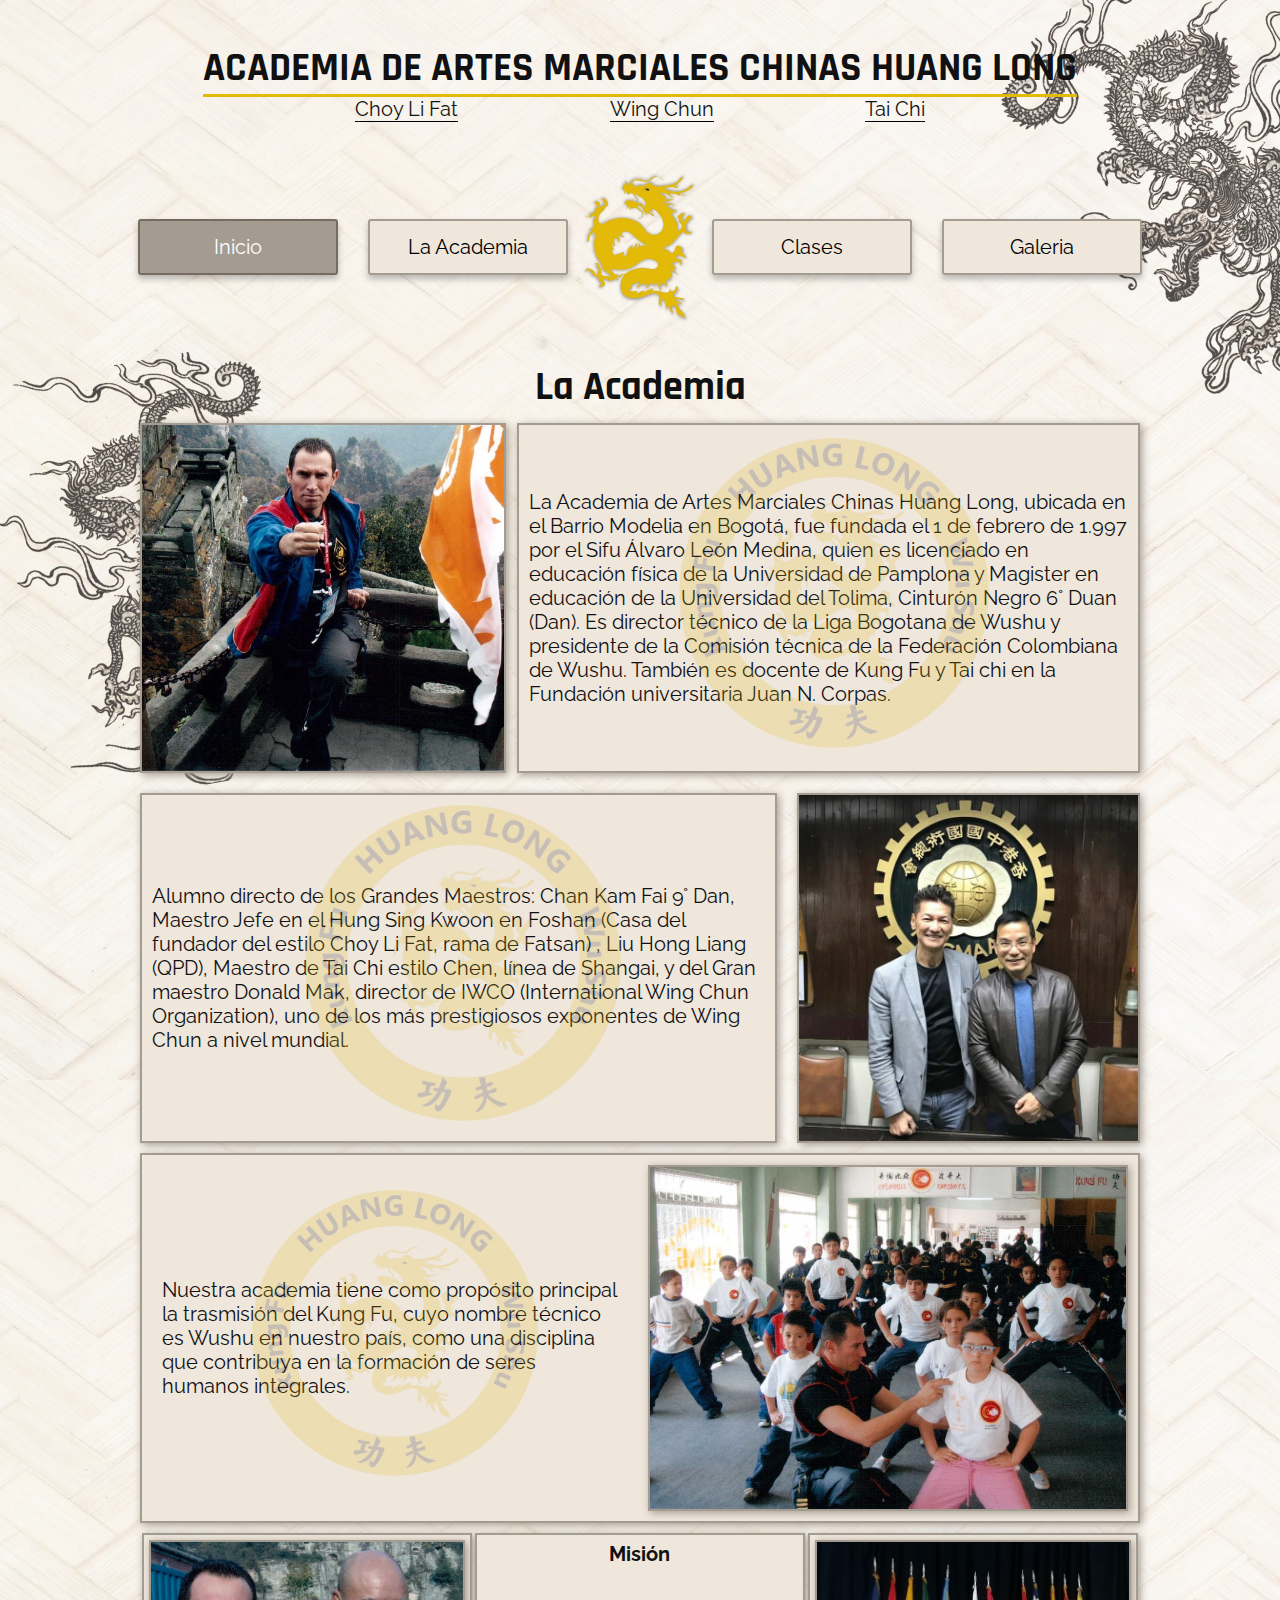
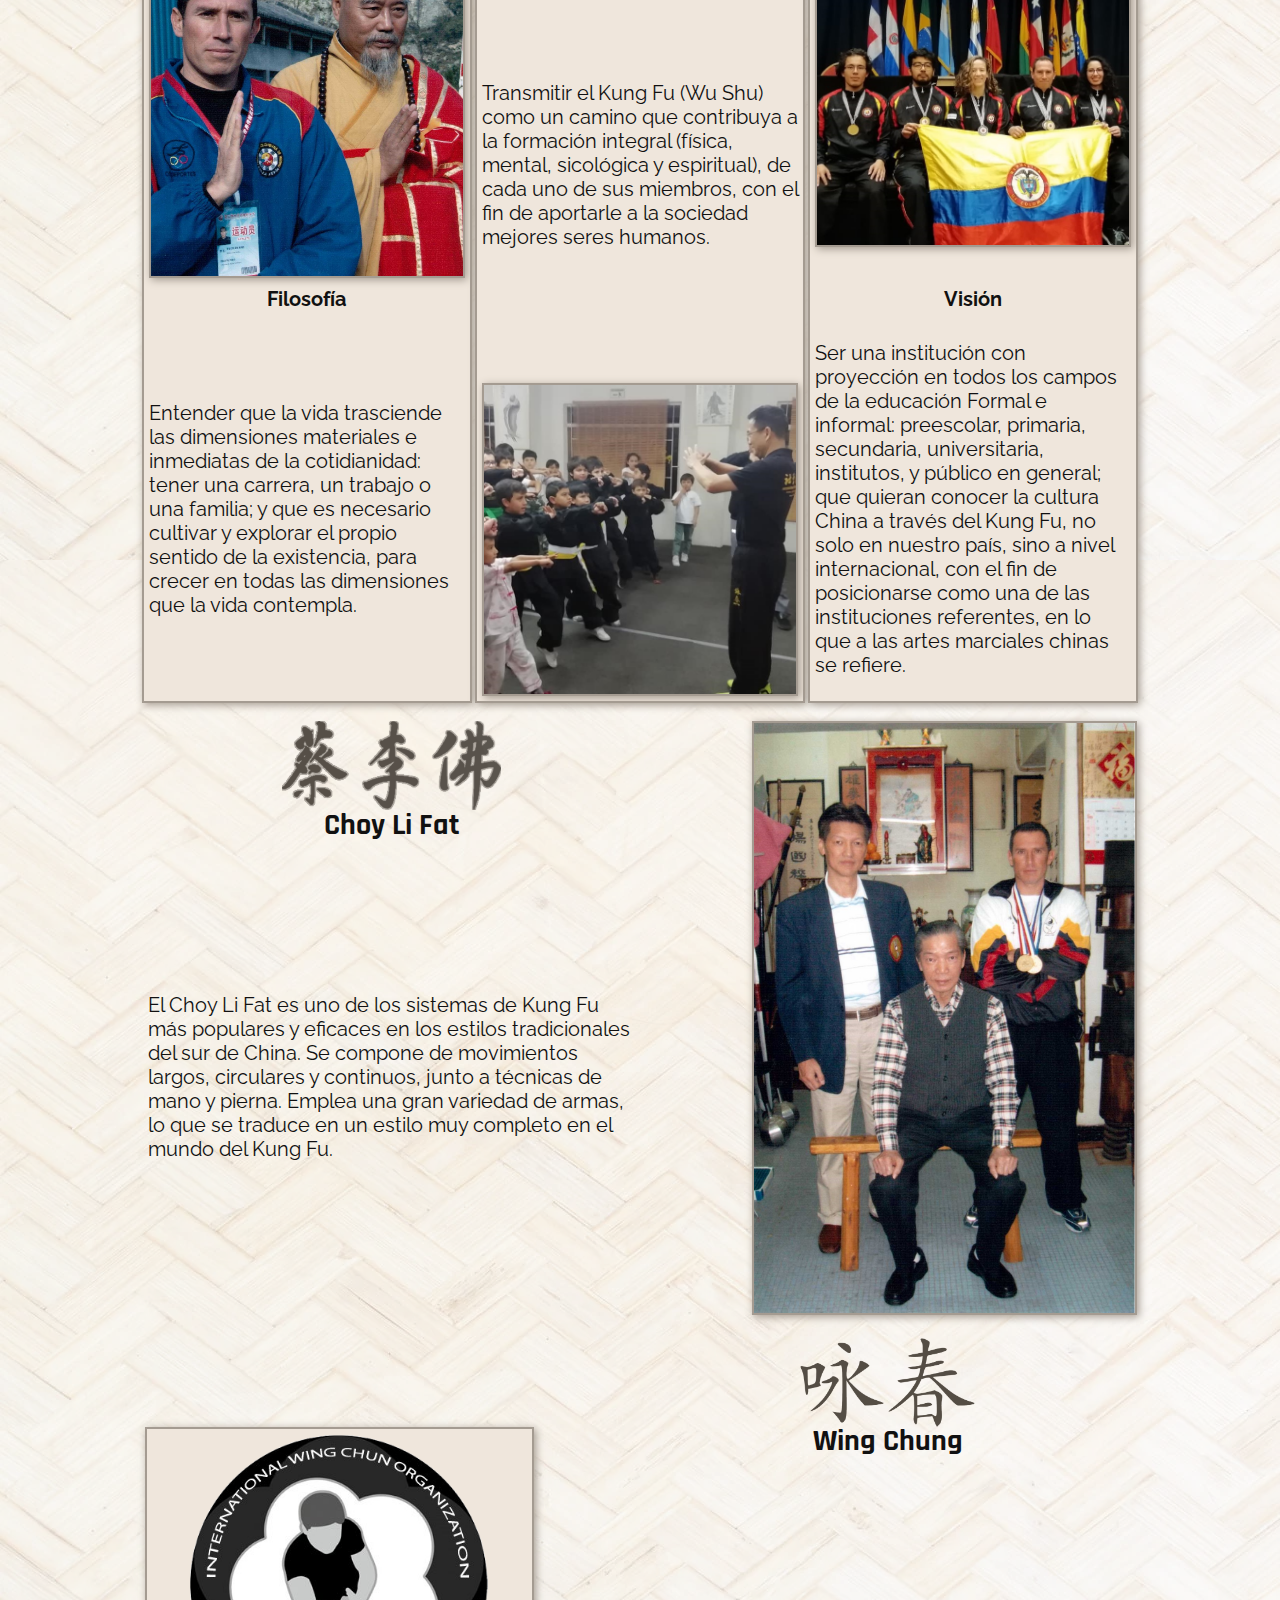
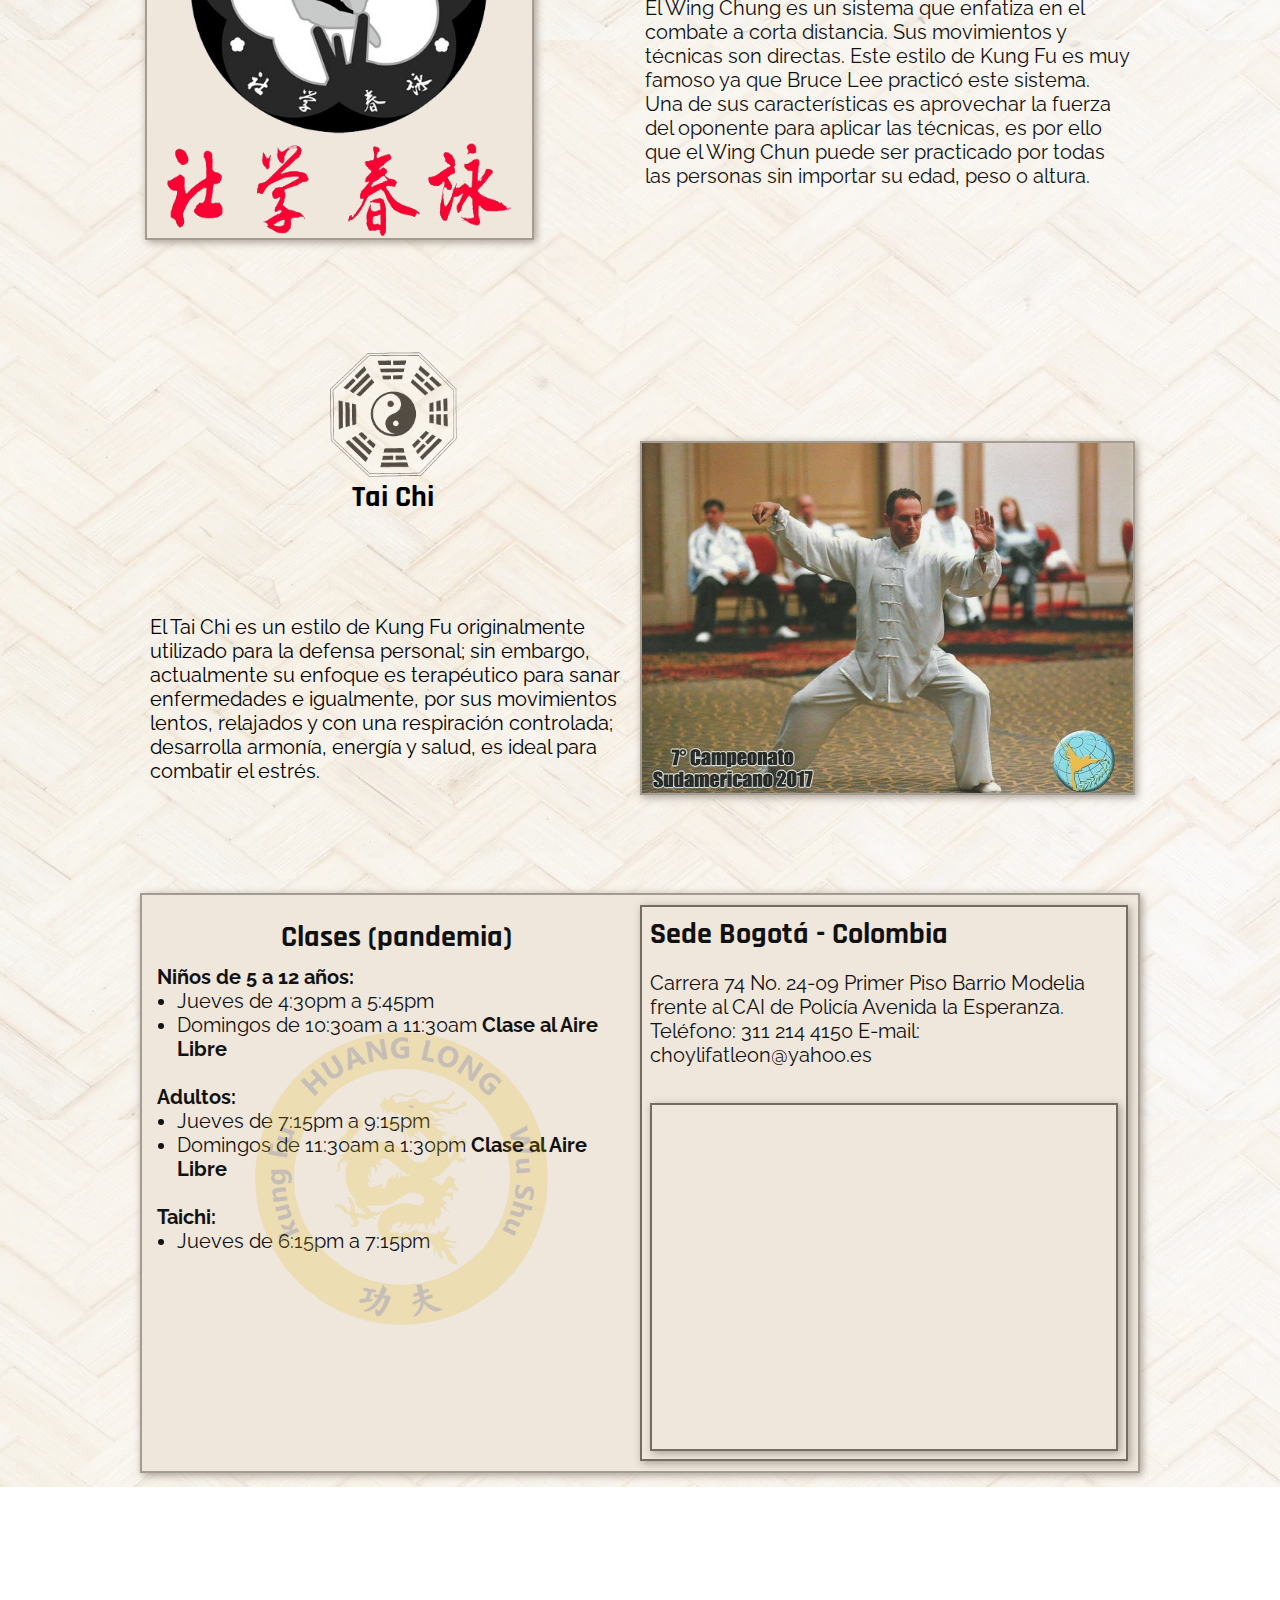
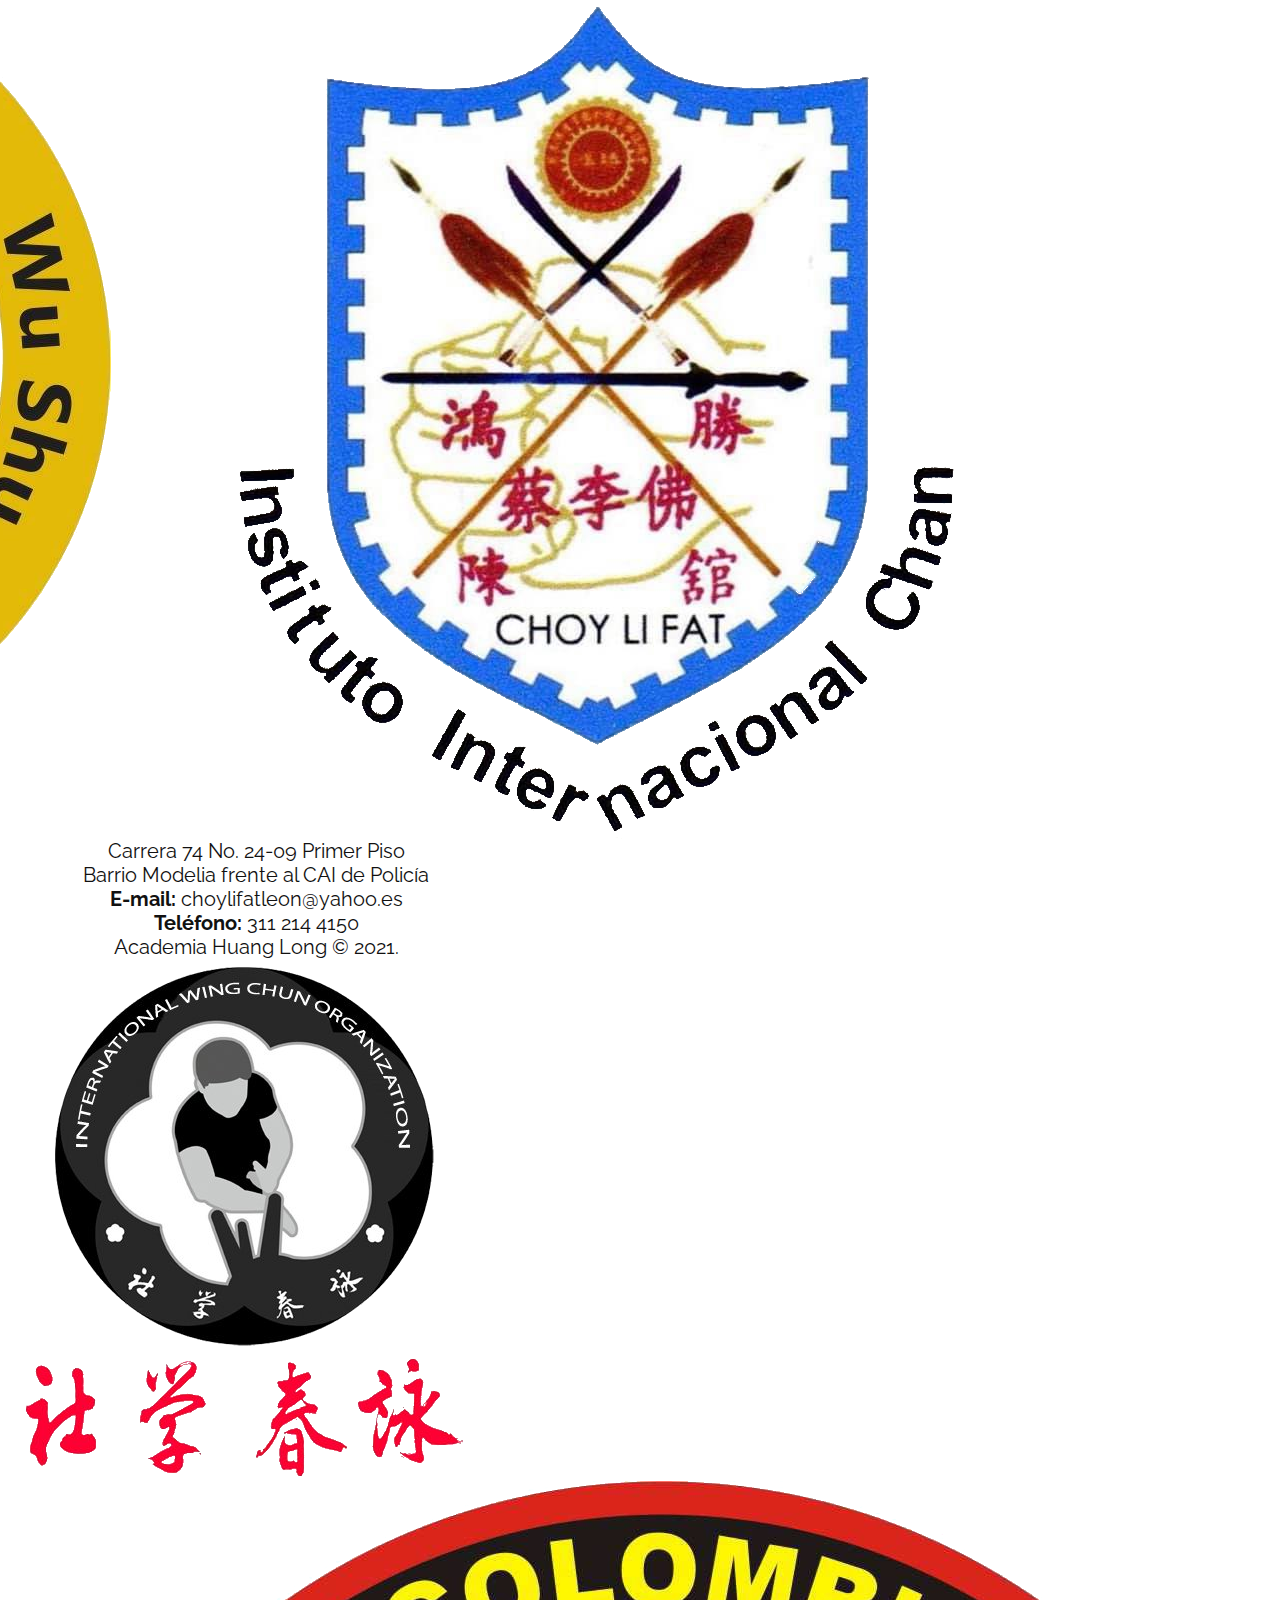
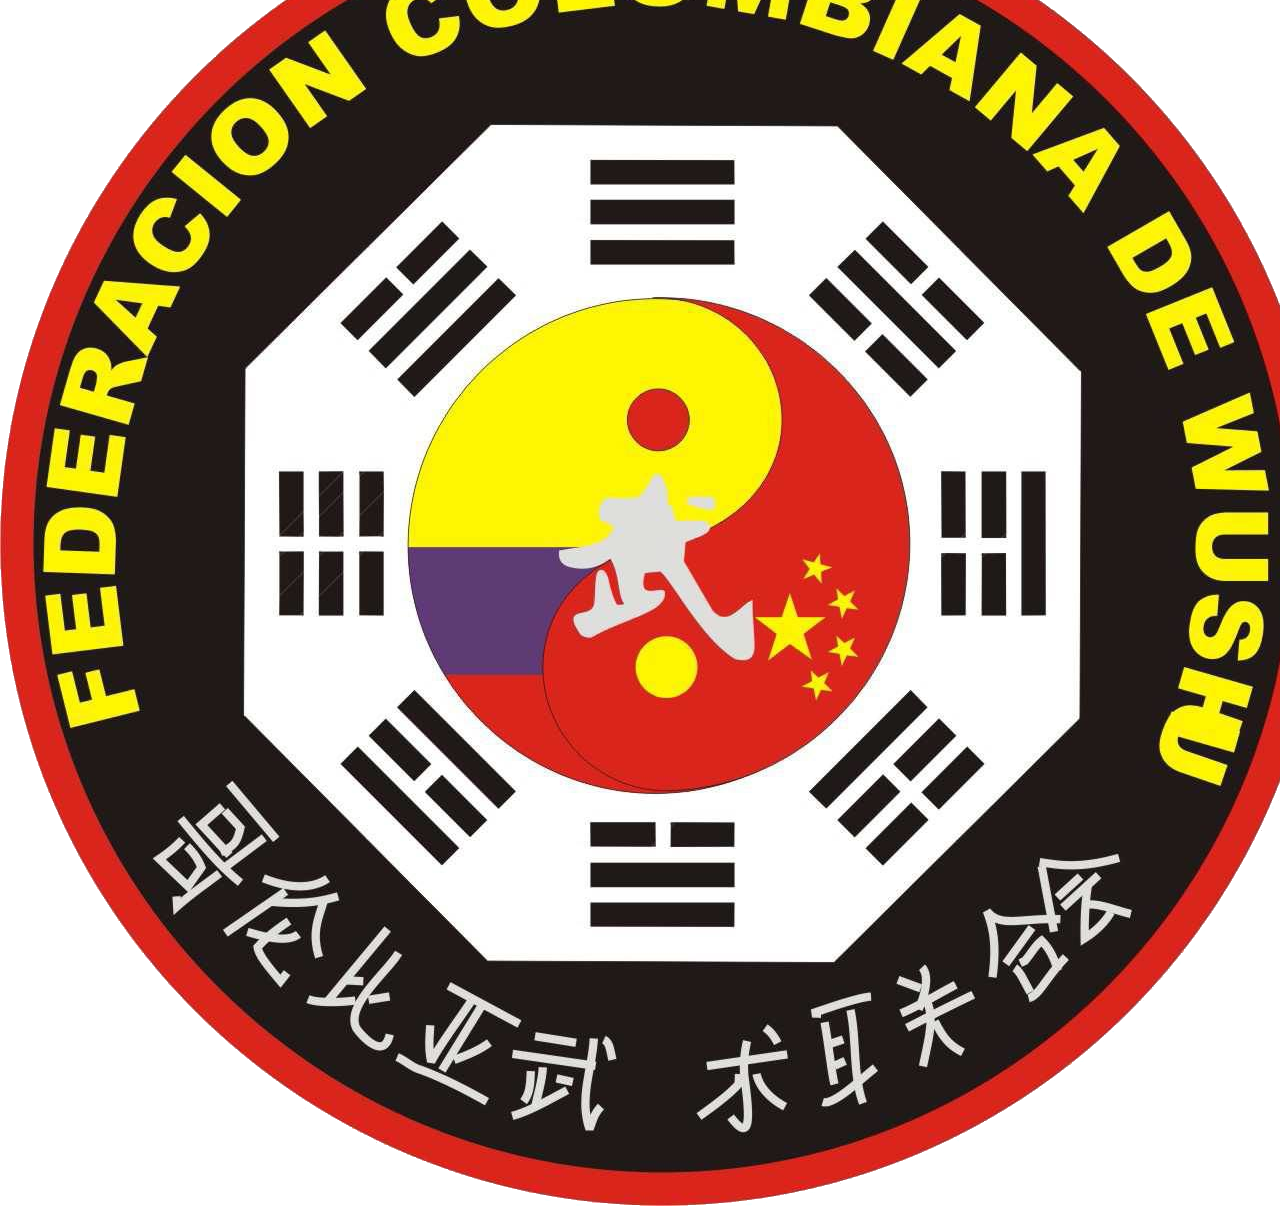
<file: academia.html>
<!DOCTYPE html>
<html lang="es">

<head>
    <meta charset="UTF-8">
    <meta http-equiv="X-UA-Compatible" content="IE=edge">
    <meta name="viewport" content="width=device-width, initial-scale=1.0">
    <link rel="shortcut icon" href="img/dragon_logo.ico" type="image/x-icon">
    <link rel="stylesheet" href="css/academia.css">
    <title>Academia Huang Long</title>
</head>

<body>
    <div class="background">
        <div class="dragon_1"></div>
        <div class="dragon_2"></div>
        <div class="container-content">
            <!--BANNER-->
            <div class="container">
                <div class="banner">
                    <div class="container-icons-top">
                        <div class="container-icons-left">
                            <div class="icon-banner icon-hamburguesa"></div>
                        </div>
                        <div class="container-icons-right">
                            <div class="icon-banner icon-wiki"></div>
                            <div class="icon-banner icon-youtube"></div>
                            <div class="icon-banner icon-facebook"></div>
                        </div>
                    </div>
                    <div class="container-icons-bot">
                        <div id="icon-1" class="icon-banner icon-circle--full "></div>
                        <div id="icon-2" class="icon-banner icon-circle--empty"></div>
                        <div id="icon-3" class="icon-banner icon-slider"></div>
                        <div id="icon-4" class="icon-banner icon-circle--empty"></div>
                        <div id="icon-5" class="icon-banner icon-circle--empty"></div>
                    </div>
                </div>
            </div>
            <!--TITULOS Y ENLACES-->
            <div class="central-title">
                <h1 class="title-academy">
                    <span class="span-title">
                        ACADEMIA DE ARTES MARCIALES CHINAS HUANG LONG
                    </span>
                </h1>
                <div class="yellow-line"></div>
                <div class="quick-access">
                    <a href="#section-clf" class="access">Choy Li Fat</a>
                    <a href="#section-wc" class="access">Wing Chun</a>
                    <a href="#section-tc" class="access">Tai Chi</a>
                </div>
            </div>

            <!--MENU-->
            <div class="menu">
                <button class="button button--active">Inicio</button>
                <button class="button">La Academia</button>
                <div class="logo-dragon"></div>
                <button class="button">Clases</button>
                <button class="button">Galeria</button>
            </div>

            <!--LA ACADEMIA-->
            <div class="central-title">
                <h1 class="title-academy">
                    <span class="span-title">
                        La Academia
                    </span>
                </h1>
            </div>

            <!--EL SIFU-->
            <div class="container-sifu">
                <div class="content--1">
                    <div class="container-img-sifu">
                        <img src="img/sifu-1.jpg" class="img-sifu-content1" alt="Imagen Sifu Puño">
                    </div>
                    <div class="container-texto--1">
                        <span class="texto--left">
                            La Academia de Artes Marciales Chinas Huang Long, ubicada en el Barrio Modelia en Bogotá,
                            fue
                            fundada el 1 de febrero de 1.997 por el Sifu Álvaro León Medina, quien es licenciado en
                            educación
                            física de la Universidad de Pamplona y Magister en educación de la Universidad del Tolima,
                            Cinturón
                            Negro 6° Duan (Dan). Es director técnico de la Liga Bogotana de Wushu y presidente de la
                            Comisión
                            técnica de la Federación Colombiana de Wushu. También es docente de Kung Fu y Tai chi en la
                            Fundación universitaria Juan N. Corpas.
                        </span>
                    </div>
                </div>
            </div>

            <!--MAESTROS-->
            <div class="container-cont-2">
                <div class="content--2">
                    <div class="container-texto--2">
                        <span class="texto--left">
                            Alumno directo de los Grandes Maestros: Chan Kam Fai 9° Dan, Maestro Jefe en el Hung Sing
                            Kwoon en
                            Foshan (Casa del fundador del estilo Choy Li Fat, rama de Fatsan) , Liu Hong Liang (QPD),
                            Maestro de
                            Tai Chi estilo Chen, línea de Shangai, y del Gran maestro Donald Mak, director de IWCO
                            (International Wing Chun Organization), uno de los más prestigiosos exponentes de Wing Chun
                            a nivel
                            mundial.
                        </span>
                    </div>
                    <div class="container-img-cont-2">
                        <img src="img/maestros.jpg" class="img-maestros" alt="Imagen Maestros">
                    </div>
                </div>
            </div>

            <!--NIÑOS-->
            <div class="container-cont-kids">
                <div class="content--3">
                    <div class="container-texto--3">
                        <span class="texto--left">
                            Nuestra academia tiene como propósito principal la trasmisión del Kung Fu, cuyo nombre
                            técnico es
                            Wushu en nuestro país, como una disciplina que contribuya en la formación de seres humanos
                            integrales.
                        </span>
                    </div>
                    <div class="container-img-cont-kids">
                        <img src="img/sifu-kids.jpg" class="img-sifu-kids" alt="Imagen Sifu con niños">
                    </div>
                </div>
            </div>

            <!--SOCIAL CULTURE-->
            <div class="container-sc">
                <div class="container-cards">
                    <!--CARD1-->
                    <div class="card">
                        <div class="img-container-sc">
                            <img src="img/sifu-philosophy.jpg" class="img-card">
                        </div>
                        <div class="container-h3-sc">
                            <h3>Filosofía</h3>
                        </div>
                        <div class="container-text-sc">
                            <span class="text-philosophy text-black">
                                Entender que la vida trasciende las dimensiones materiales e inmediatas de la
                                cotidianidad:
                                tener una carrera, un trabajo o una familia; y que es necesario cultivar y explorar el
                                propio
                                sentido de la existencia, para crecer en todas las dimensiones que la vida contempla.
                            </span>
                        </div>
                    </div>
                    <!--CARD2-->
                    <div class="card card-mid">
                        <div class="container-h3-sc">
                            <h3>Misión</h3>
                        </div>
                        <div class="container-text-sc">
                            <span class="text-mission text-black">
                                Transmitir el Kung Fu (Wu Shu) como un camino que contribuya a la formación integral
                                (física,
                                mental, sicológica y espiritual), de cada uno de sus miembros, con el fin de aportarle a
                                la
                                sociedad mejores seres humanos.
                            </span>
                        </div>
                        <div class="img-container-sc img-container-sc--mid">
                            <img src="img/donal_master.jpg" class="img-card">
                        </div>
                    </div>
                    <!--CARD3-->
                    <div class="card">
                        <div class="img-container-sc">
                            <img src="img/campeonato-practicantes.jpg" class="img-card">
                        </div>
                        <div class="container-h3-sc">
                            <h3>Visión</h3>
                        </div>
                        <div class="container-text-sc">
                            <span class="text-vision text-black">
                                Ser una institución con proyección en todos los campos de la educación Formal e
                                informal:
                                preescolar, primaria, secundaria, universitaria, institutos, y público en general; que
                                quieran
                                conocer la cultura China a través del Kung Fu, no solo en nuestro país, sino a nivel
                                internacional, con el fin de posicionarse como una de las instituciones referentes, en
                                lo que a
                                las artes marciales chinas se refiere.
                            </span>
                        </div>
                    </div>
                </div>
            </div>
            <!--CHOY LI FAT-->
            <div id="section-clf" class="container-cont-clf">
                <div class="container-choy-li-fat">
                    <div class="container-description-cont-clf">
                        <div class="container-img-clf">
                            <img src="img/choy-li-fut-logo.png" alt="" class="img-choylifat-letras">
                        </div>
                        <div class="container-h3-cont-clf">
                            <h3>Choy Li Fat</h3>
                        </div>
                        <div class="container-text-cont-clf">
                            <span class="text-cont-clf">
                                El Choy Li Fat es uno de los sistemas de Kung Fu más populares y eficaces en los estilos
                                tradicionales del sur de China.
                                Se compone de movimientos largos, circulares y continuos, junto a técnicas de mano y
                                pierna.
                                Emplea
                                una gran variedad de armas, lo que se traduce en un estilo muy completo en el mundo del
                                Kung Fu.
                            </span>
                        </div>
                    </div>
                    <div class="container-img-cont-clf">
                        <img class="img-maestros-choy" src="img/master-choylifat.jpg" alt="Maestros ChoyLiFat">
                    </div>
                </div>
            </div>
            <!--WING CHUN-->
            <div id="section-wc" class="container-wc">
                <div class="container-wingchun">

                    <div class="container-img-wc">
                        <img class="img-maestros-wing" src="img/logo-IWCO.png" alt="Maestros wingchun">
                    </div>

                    <div class="container-description-wc">
                        <div class="container-img-letras-wc">
                            <img src="img/wingchun-color.png" alt="" class="img-wingchun-letras">
                        </div>
                        <div class="container-h3-wc">
                            <h3>Wing Chung</h3>
                        </div>
                        <div class="container-text-wc">
                            <span>
                                El Wing Chung es un sistema que enfatiza en el combate a corta distancia. Sus
                                movimientos y
                                técnicas son directas. Este estilo de Kung Fu es muy famoso ya que Bruce Lee practicó
                                este
                                sistema.
                                Una de sus características es aprovechar la fuerza del oponente para aplicar las
                                técnicas, es
                                por ello que el Wing Chun puede ser practicado por todas las personas sin importar su
                                edad, peso
                                o altura.
                            </span>
                        </div>
                    </div>
                </div>
            </div>
            <!--TAI CHI-->
            <div id="section-tc" class="container-tcs">
                <div class="container-taichi">
                    <div class="container-description-tcs">
                        <div class="container-img-taichi">
                            <img src="img/circulo-tai-chi.png" alt="" class="img-taichi-letras">
                        </div>
                        <div class="container-h3-tcs">
                            <h3>Tai Chi</h3>
                        </div>
                        <div class="container-text-tcs">
                            <span>
                                El Tai Chi es un estilo de Kung Fu originalmente utilizado para la defensa personal; sin
                                embargo, actualmente su enfoque es terapéutico para sanar enfermedades e igualmente, por
                                sus
                                movimientos lentos, relajados y con una respiración controlada; desarrolla armonía,
                                energía y
                                salud, es ideal para combatir el estrés.
                            </span>
                        </div>
                    </div>
                    <div class="container-img-tcs">
                        <img class="img-maestros-taichi" src="img/sifu-taichi.jpg" alt="Maestros taichi">
                    </div>
                </div>
            </div>
            <!--HORARIOS - MAP-->
            <div class="container-hm">
                <div class="container-horario">
                    <div class="container-clases">
                        <div class="container-h3-text-hm">
                            <h3>Clases (pandemia)</h3>
                        </div>
                        <div class="horarios">
                            <span class="text-horario-large">
                                <strong>Niños de 5 a 12 años:</strong>
                                <ul>
                                    <li>Jueves de 4:30pm a 5:45pm</li>
                                    <li>Domingos de 10:30am a 11:30am <strong>Clase al Aire Libre</strong></li>
                                </ul>
                                <br>
                                <strong>Adultos:</strong>
                                <ul>
                                    <li>Jueves de 7:15pm a 9:15pm</li>
                                    <li>Domingos de 11:30am a 1:30pm <strong>Clase al Aire Libre</strong></li>
                                </ul>
                                <br>
                                <strong>Taichi:</strong>
                                <ul>
                                    <li>Jueves de 6:15pm a 7:15pm</li>
                                </ul>
                            </span>
                        </div>
                    </div>
                    <div class="container-map">
                        <div class="container-text-map">
                            <div class="container-h3-map">
                                <h3>Sede Bogotá - Colombia</h3>
                            </div>
                            <div class="container-description-text-hm">
                                <span class="text-description-map">
                                    Carrera 74 No. 24-09 Primer Piso Barrio Modelia frente al CAI de Policía Avenida la
                                    Esperanza.
                                    Teléfono: 311 214 4150
                                    E-mail: choylifatleon@yahoo.es
                                </span>
                            </div>
                        </div>
                        <div class="container-google-map">
                            <iframe
                                src="https://www.google.com/maps/embed?pb=!1m14!1m8!1m3!1d15906.398392375637!2d-74.1184436!3d4.6652593!3m2!1i1024!2i768!4f13.1!3m3!1m2!1s0x0%3A0xaadd63cfc209ab80!2sAcademia%20Huan%20Long!5e0!3m2!1ses!2sco!4v1633557394228!5m2!1ses!2sco"
                                width="100%" height="100%" style="border:0;" allowfullscreen="" loading="lazy"></iframe>
                        </div>
                    </div>
                </div>
            </div>
            <!--NN-->
            <!--NN-->
            <!--NN-->
            <!--NN-->
            <!--NN-->
            <br>
        </div>
    </div>
    <!--FOOTER-->
    <footer>
        <div class="container-logos-1">
            <img class="img-logos" src="img/logo_academy.png" alt="Logo Academia">
            <img class="img-logos" src="img/logo-int-chan.png" alt="Logo Instituto Chan">
        </div>
        <div class="container-description-footer">
            <span class="text-footer">
                <p>Carrera 74 No. 24-09 Primer Piso</p>
                <p>Barrio Modelia frente al CAI de Policía</p>
                <p><strong>E-mail:</strong> choylifatleon@yahoo.es</p>
                <p><strong>Teléfono:</strong> 311 214 4150</p>
                <p>Academia Huang Long © 2021.</p>
            </span>
        </div>
        <div class="container-logos-2">
            <img class="img-logos" src="img/logo-IWCO.png" alt="">
            <img class="img-logos" src="img/logo_fcdw.png" alt="">
        </div>
    </footer>
</body>

</html>
</file>
<file: css/academia.css>
@import url(banner-auto-manual.css);
/* @import url(banner.css); */
@import url(academia-title.css);
@import url(menu.css);
@import url(frame-content--1.css);
@import url(frame-content--2.css);
@import url(frame-content--3.css);
@import url(social-culture.css);
@import url(choy-li-fat.css);
@import url(wing-chun.css);
@import url(tai-chi.css);
@import url(horario-map.css);
@import url(facebook.css);
@import url(galeria-videos.css);
@import url(footer.css);
@import url(gallery-img.css);
@import url(overlay-gallery-img.css);
@import url(boton-up.css);
@import url(whatsapp-button.css);
@import url(menu-lateral.css);
@import url(instagram.css);


* {
    box-sizing: border-box;
    margin: 0px;
    padding: 0px;
    scroll-behavior: smooth;
}

body {
    overflow-x: hidden;
}

.background {
    height: 100%;
    position: relative;
    width: 100vw;
}

.background::before {
    background-image: url(../img/background_body_0.webp);
    bottom: 0;
    content: "";
    left: 0;
    opacity: 0.4;
    position: absolute;
    right: 0;
    top: 0;
    z-index: -1;
}


/* AVISO PAGINA EN CONSTRUCCIÓN */
.container-construction {
    align-items: center;
    background: rgb(247, 244, 237);
    display: flex;
    font-size: 1.2rem;
    font-weight: bold;
    height: 2rem;
    justify-content: center;
    text-align: center;
    width: 100%;
}

.container-content {
    align-items: center;
    display: flex;
    flex-direction: column;
    height: 100%;
    justify-content: center;
    padding: 3px;
    width: 100vw;
}

.dragon_1 {
    content: url(../img/celestial_dragon_grey.png);
    height: 429px;
    opacity: .7;
    position: absolute;
    top: 40vh;
    transform: scaleX(-1) rotate(10deg);
    width: 323px;
}

.dragon_2 {
    content: url(../img/celestial_dragon_grey.png);
    height: 429px;
    opacity: .7;
    position: absolute;
    right: -100px;
    transform: rotate(-40deg);
    top: -50px;
    width: 323px;
}

.split-section {
    display: flex;
    justify-content: center;
    align-items: center;
    text-align: center;
    height: 5rem;
    width: 100%;
    font-size: 3rem;
    margin-bottom: 2rem;
    background: rgba(174, 7, 33, .5);
}

.split-section span {
    margin: 0 1rem;
}

@media (max-width: 1020px) {
    .dragon_1 {
        transform: scaleX(-1) rotate(20deg);
        top: 44vh;
        right: 45%;
        opacity: .2;
    }
    .dragon_2 {
        display: none;
    }
}

@media (max-width: 365px) {
    .dragon_1 {
        top: 40vh;
    }
}
</file>
